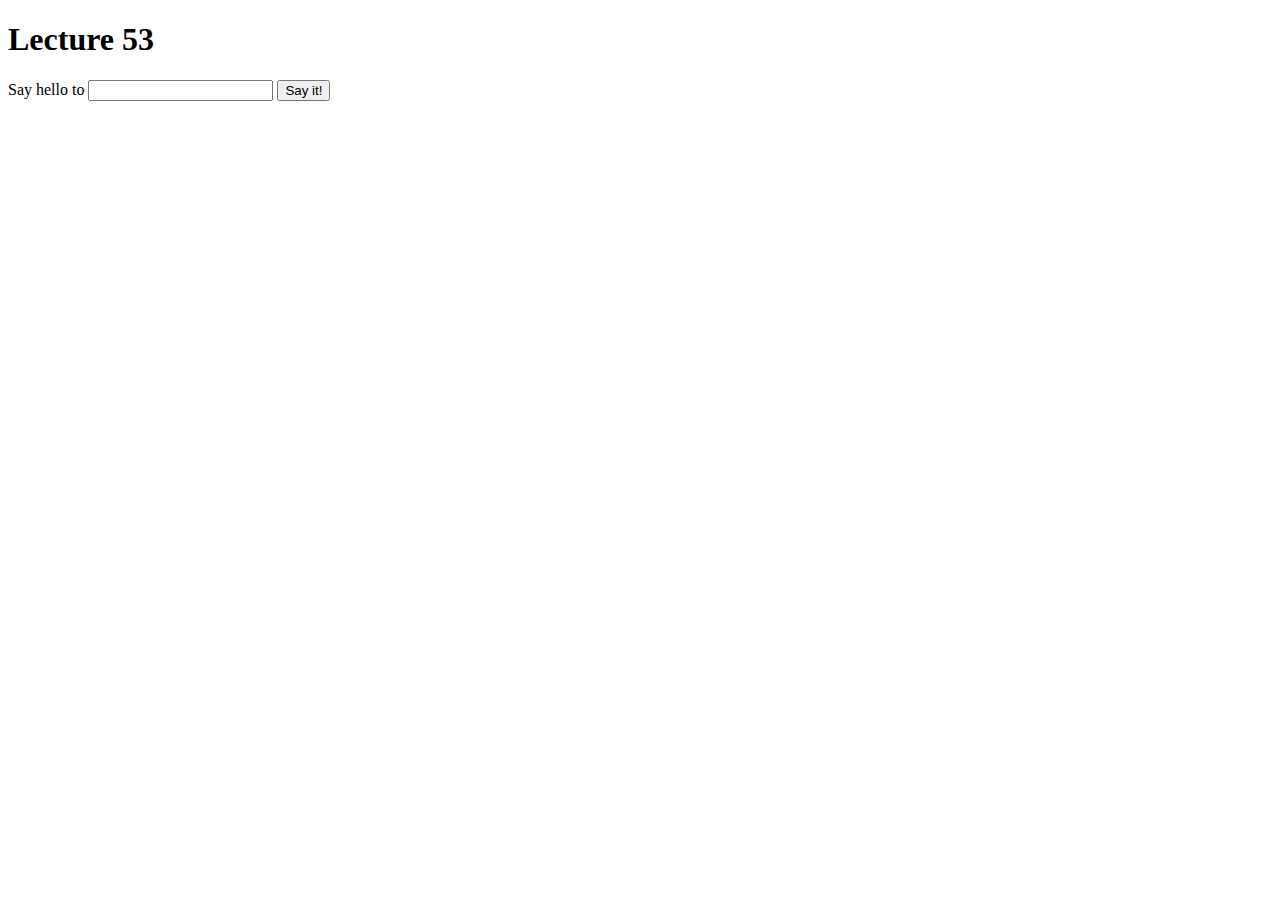
<file: HTML, CSS, and Javascript for Web Developers/examples/Lecture53/index.html>
<!doctype html>
<html lang="en">
  <head>
    <meta charset="utf-8">
  </head>
<body>
  <h1 id="title">Lecture 53</h1>
  
  <p>
    Say hello to 
    <input id="name" type="text">
    <button onclick="sayHello();">
      Say it!
    </button>
  </p>

  
  <div id="content"></div>

  <script src="js/script.js"></script>
</body>
</html>
</file>
